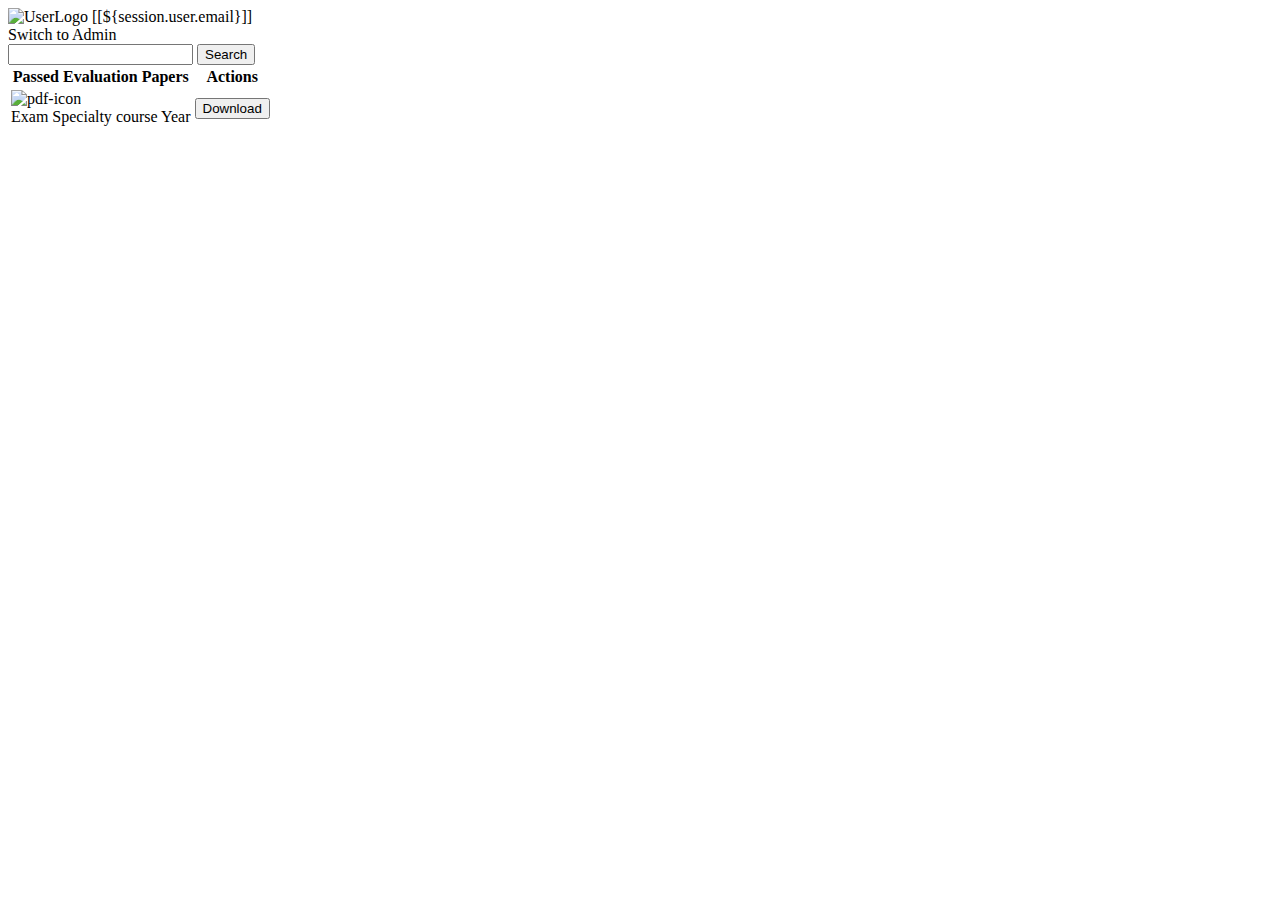
<file: src/main/resources/templates/index.html>
<!DOCTYPE html>
<!--
Click nbfs://nbhost/SystemFileSystem/Templates/Licenses/license-default.txt to change this license
Click nbfs://nbhost/SystemFileSystem/Templates/Other/html.html to edit this template
-->
<html xmlns:th="http://wwww.thymeleaf.org">
    <head>
        <title>Question Stack</title>
        <meta charset="UTF-8">
        <meta name="viewport" content="width=device-width, initial-scale=1.0">
        <link rel="stylesheet" th:href="@{/CSS/bootstrap.css}"/>
        <link rel="stylesheet" th:href="@{/CSS/index-css.css}"/>
    </head>
    <body>
        <header>
            <nav class="navbar p-3 bg-info">
                <img class="user-image" th:src="@{/images/Logo.png}" alt="UserLogo"/>
                <label class="text-capitalize ">[[${session.user.email}]]</label>
                
            </nav>
        </header>
        <main>
            
            <div class="container ">
                <div class="buttons" th:each="roles : ${session.user.roleSet}">
                    <a th:href="@{/user/adminpage}"th:if=" ${roles.role} == 'ADMIN'" class='btn btn-outline-info bg-body m-2 '>Switch to Admin</a>
                </div>
                <div class="">
                     <form class="form my-3">
                         <input class="form-control w-25" type="text" id="search-input">
                         <input type="submit" class="mx-1 px-2" value="Search">
                    </form>
                </div>
                <div>
                    <table class="table my-4 border-1">
                        <thead class="table table-dark"> 
                            <tr class="h-25">
                                <th>Passed Evaluation Papers</th>
                                <th>Actions</th>
                            </tr>
                            
                        </thead>
                        <tbody>
                            <tr th:each=" paper: ${papers}">
                                <td >
                                    <img th:src="@{/image/pdf-icon.png}" alt="pdf-icon"/>
                                    <div id="paper-label" th:key="${paper.pid}">
                                        <label>Exam  </label>
                                        <label>Specialty </label>
                                        <label>course </label>
                                        <label>Year </label>
                                    </div>
                                </td>
                                <td>
                                    <input type="submit" value="Download" name="download-pdf" />
                                </td>
                            </tr>
                        </tbody>
                    </table>
                </div>
            </div>            
        </main>
    </body>
</html>
</file>
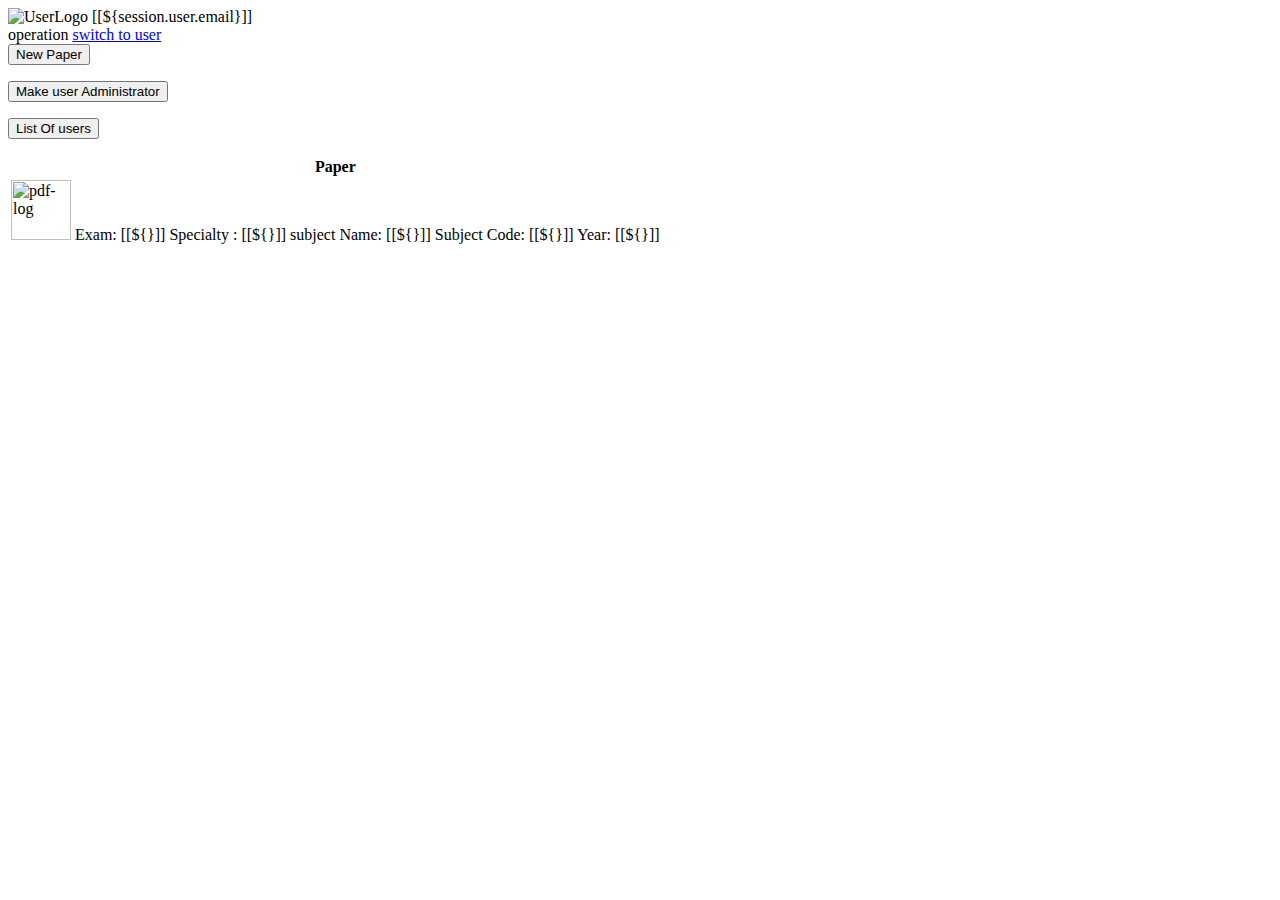
<file: src/main/resources/templates/adminpage.html>
<htm<!DOCTYPE html>
<!--
Click nbfs://nbhost/SystemFileSystem/Templates/Licenses/license-default.txt to change this license
Click nbfs://nbhost/SystemFileSystem/Templates/Other/html.html to edit this template
-->
<html xmlns:th="http://www.thymeleaf.org">

<head>
    <title>Question Stack Admin</title>
    <meta charset="UTF-8">
    <meta name="viewport" content="width=device-width, initial-scale=1.0">
    <link rel="stylesheet" th:href="@{/CSS/bootstrap.css}">
    <link rel="stylesheet" th:href="@{/CSS/Admin_index.css}">
        <link rel="stylesheet" th:href="@{/CSS/index-css.css}">


</head>

<body>
   

     <header>
            <nav class="navbar p-3 bg-info">
                <img class="user-image" th:src="@{/images/Logo.png}" alt="UserLogo"/>
                <label class="text-capitalize ">[[${session.user.email}]]</label>
                
            </nav>
        </header>


    <div class="container-fluid">
        <section class="content">
            <aside class="operation bg-gradient ">
                
                <div class="admin-operation">
                    <label class="display-6 text-capitalize text-light">operation</label>
                    <a href="/stack.html" class='btn alert-info text-capitalize my-3' th:href="@{/user/index}">switch to user</a>
                    <form th:method="Get" th:action="@{/user/AdminOperations}">
                        <input class="alert alert-info" type='submit' value="New Paper">
                    </form>
                    <form th:method="GET" th:action="@{/manageUser}">
                        <input class="alert alert-info" type="submit" value="Make user Administrator" />
                    </form>
                    <form method="Get" th:action="@{/AdminOperation}">
                        <input class="alert alert-info" type="submit" value="List Of users" name="operation">
                    </form>
                </div>
            </aside>
            <main>
                <table class="table">
                    <thead class="table table-dark">
                        <tr>
                            <th class="display-5 text-center ">
                                Paper
                            </th>
                        </tr>
                    </thead>
                    <tbody class="table table-responsive-lg table-responsive-md table-responsive-sm table-responsive table-hover">
                        <tr th:each="paper :${papers}">
                            <td class="" >
                                <div class="" id="t-data" >
                                <img th:src="@{/image/pdf-icon-125674.png}" alt="pdf-log" height="60"/>
                                <span class="item">
                                    <label> Exam:   [[${}]]</label>
                                   <label> Specialty : [[${}]]</label>
                                   <label> subject Name:  [[${}]]</label>
                                   <label> Subject Code:   [[${}]]</label>
                                   <label> Year:   [[${}]]</label>
                                </span>
                                </div>
                            </td>
                        </tr>
                    </tbody>
                </table>
            </main>
        </section>


    </div>
</body>

</html>
</file>
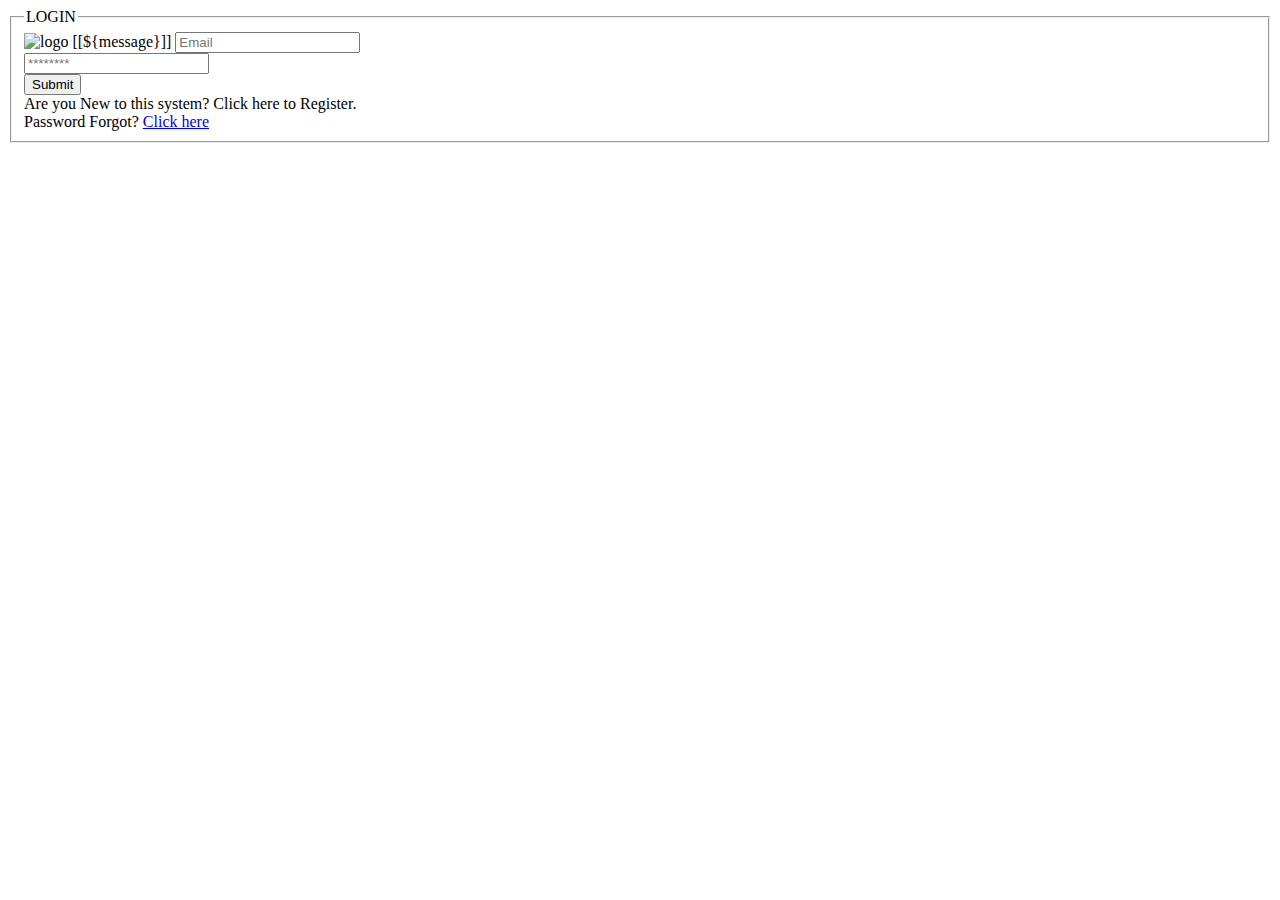
<file: src/main/resources/templates/login.html>
<!DOCTYPE html>
<!--
Click nbfs://nbhost/SystemFileSystem/Templates/Licenses/license-default.txt to change this license
Click nbfs://nbhost/SystemFileSystem/Templates/Other/html.html to edit this template
-->
<html xmlns:th="http://www.thymeleaf.org">
    <head>
        <title> QS | Identification</title>
        
        <meta name="viewport" content="width=device-width, initial-scale=1.0">
        <link rel="stylesheet" th:href="@{/CSS/bootstrap.css}"/>
        <link rel="stylesheet" th:href="@{/CSS/login-css.css}"/>
    </head>
    <body>
        <div class="userForm" >
            <form class="form " id="form" th:action="@{/api/authenticate}" th:object="${LoginModel}" th:method="POST">
                <fieldset><legend class="mx-5">LOGIN</legend>
                    
                    <div class="logo m-2">
                        <img class="p-4 d-block m-auto " id="image" th:src="@{/images/Logo.png}" alt="logo"/>
              
                        <label class="bg bg-opacity-25 text text-danger text-lg ">[[${message}]]</label>
                        <input class="form-control mx-5 p-3 w-75 my-3 bg-transparent" th:field="*{email}" type="email" id="email-id" placeholder="Email"><br>
                        <input class="form-control mx-5 p-3 w-75 bg-transparent" th:field="*{password}" type="password" placeholder="********" id="password-id" minlength="6"><br>
                        <input class="btn btn-primary mx-5 w-75 " type="submit" id="button" value="Submit">
                        <div class="New-user mx-5 p-3">
                            <label for="register" class="py-2">Are you New to this system? <a th:href="@{register}" id="register">Click here to Register.</a></label><br>
                            <label for="forgot-password" class="py-2 px">Password Forgot? <a href="#" id="forgot-password">Click here</a></label>
                        </div>
                    </div>
                    
                </fieldset>
            </form>
        </div>
    </body>
</html>
</file>
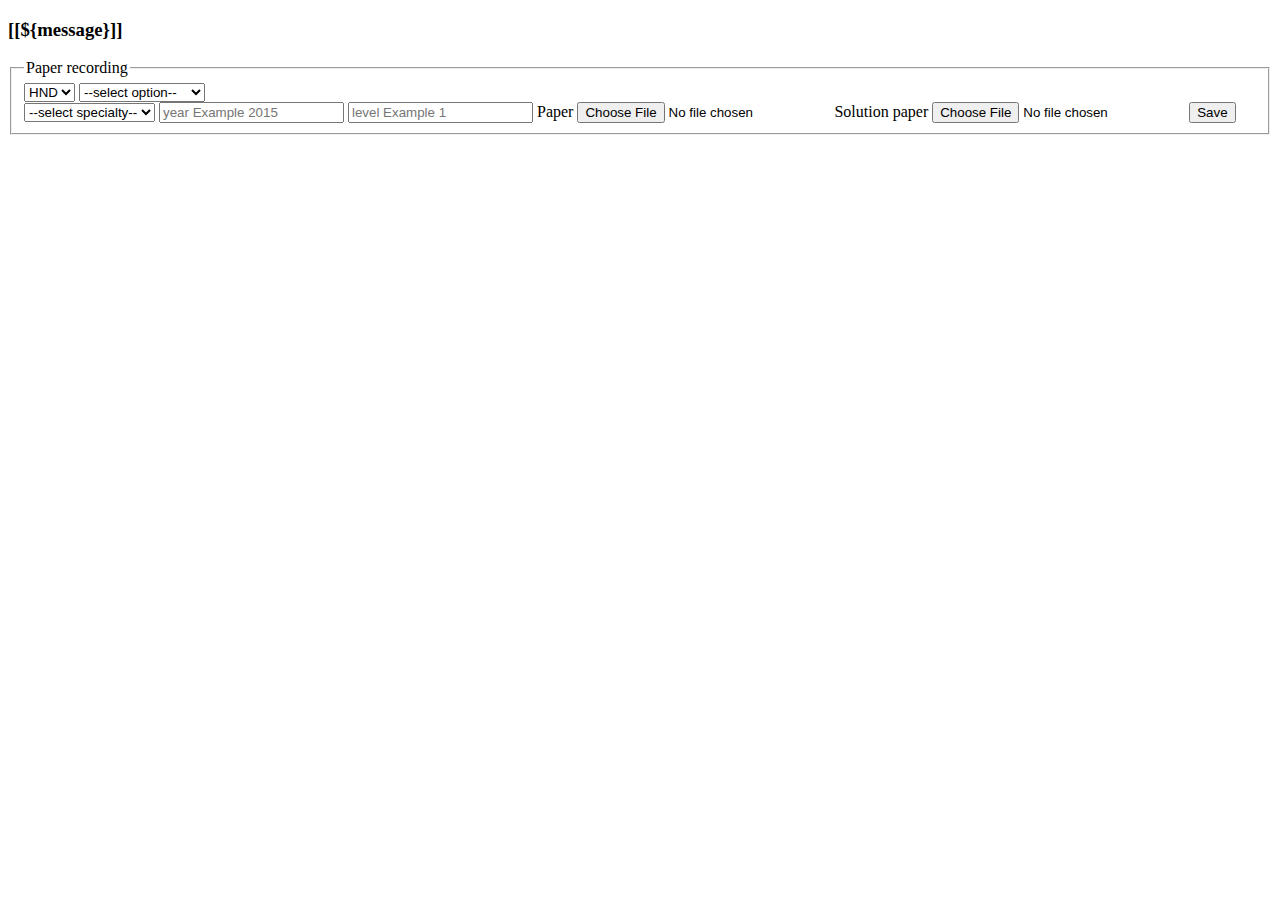
<file: src/main/resources/templates/questionPaper.html>
<!DOCTYPE html>
<!--
Click nbfs://nbhost/SystemFileSystem/Templates/Licenses/license-default.txt to change this license
Click nbfs://nbhost/SystemFileSystem/Templates/Other/html.html to edit this template
-->
<html xmlns:th="http://www.thymeleaf.org">
    <head>
        <title>Question Stack</title>
        <meta charset="UTF-8">
        <meta name="viewport" content="width=device-width, initial-scale=1.0">
        <link rel="stylesheet" th:href="@{/CSS/bootstrap.css}">
        <link rel="stylesheet" th:href="@{/CSS/question-paper.css}">
        <link rel="stylesheet" th:href="@{/CSS/userForm.css}">
    </head>
    <body class="bg-transparent">
        <div id="paper">
            <section class="my-5 mx-5 text-capitalize">
               
                <h3> [[${message}]] </h3>
                <form  th:object="${paper}" class="form-control bg-info mx-auto w-50 my-auto mx-5 p-3" th:action="@{/addQuestionPaper}" method="POST"  enctype="multipart/form-data">
                    <fieldset><legend class="title mx-auto" >Paper recording</legend>
                        <select class="form-control my-3" id="exam-id">
                            <option value="HND" selected="true">HND</option>
                        </select>
                        <select class=" my-3" id="option-id" >
                            <option  disabled="true" selected="true">--select option--</option>
                            <option th:each="opt: ${options}" th:id="${opt.opId}"th:value="${opt.opName}" >[[${opt.opName}]]</option>
                        </select>
                        <br>
                        
                         <select th:feild="*{paper.spePaperPK.opId}" class="my-3" id="specialty-id">
                             <option disabled="true" selected="true">--select specialty--</option>
                             <option   th:each="spe :${specialties}" th:id="${spe.specialtyPK.spCode}" th:value="${spe.spName}" >[[${spe.spName}]]</option>
                        </select>
                        
                        
                        <input class="form-control my-3 " placeholder="year Example 2015 " type="tel" maxlength="4">
                        <input class="form-control my-3" type="tel" id="level-id" placeholder="level Example 1" maxlength="1">
                        
                        
                    <label>Paper</label>                    
                    <input class="form-control" type="file" id="question" value="upload" name="QuestionFile" accept=".doc,.docx,application/msword,application/pdf" >
                    <label>Solution paper</label>
                    <input class="form-control" type="file" id="solution"  value="upload"  name="SolutionFile" accept=".doc,.docx,application/msword,application/pdf" >
                    
                    <input id="save" class="btn btn-primary  my-3 " type="submit" value="Save">
                    </fieldset> 
                </form>
               
            </section>
        </div>
    </body>
</html>
</file>
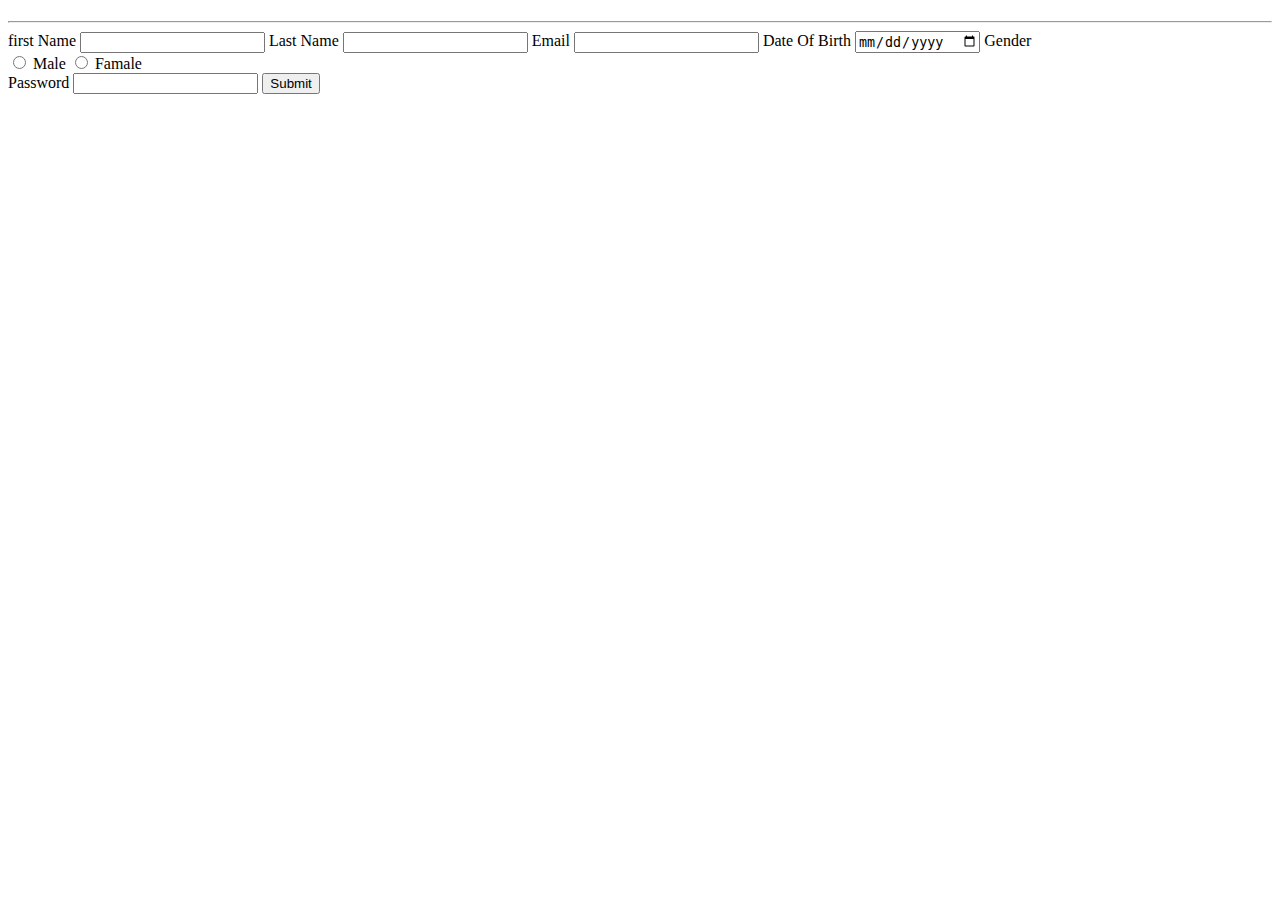
<file: src/main/resources/templates/userForm.html>
<!DOCTYPE html>
<!--
Click nbfs://nbhost/SystemFileSystem/Templates/Licenses/license-default.txt to change this license
Click nbfs://nbhost/SystemFileSystem/Templates/Other/html.html to edit this template
-->
<html xmlns:th="http://www.thymeleaf.org">

<head>
    <title>QS |     Registration</title>
    <meta http-equiv="Content-Type" content="text/html" charset="utf-8" >
    <link rel="stylesheet" th:href="@{/CSS/user-form.css}">
    <link rel="stylesheet" th:href="@{/CSS/bootstrap.css}">
</head>

<body>
    <div class="content-form">
        <h1 th:text="Registration"></h1>
        <h1 th:if="${message}!=null"> <span class="class" th:text="${message}"></span></h1>

        <hr>

        <form id="user_form" th:action="@{/api/register}" method="POST" th:object="${user}">
            <label>first Name</label>
            <input class="form-control" type="text" name="firstName" th:field="*{firstname}" th:required="true">
            <label>Last Name</label>
            <input class="form-control" type="text" name="lastName" th:field="*{lastname}" th:required="true">
            <label>Email</label>
            <input class="form-control" type="text" name="email" th:utext="${email}" th:required="true">
            <label>Date Of Birth</label>
            <input class="form-control" type="date" name="dateOfBirth" th:field="*{dateofbirth}" th:required="true">

            <label>Gender</label>
            <div class="radio" >
                <input type="radio" name="gender" value="M" th:field="*{gender}" th:required="true">
                <label>Male</label>
                <input type="radio" name="gender" value="F" th:field="*{gender}" th:required="true">
                <label>Famale</label>
            </div>
            <label>Password</label>
            <input class="form-control" type="password" name="password" minlength="6" th:field="*{password}" th:required="true">

            <input class="btn btn-primary" type="submit" value="Submit">

        </form>
    </div>
</body>

</html>
</file>
